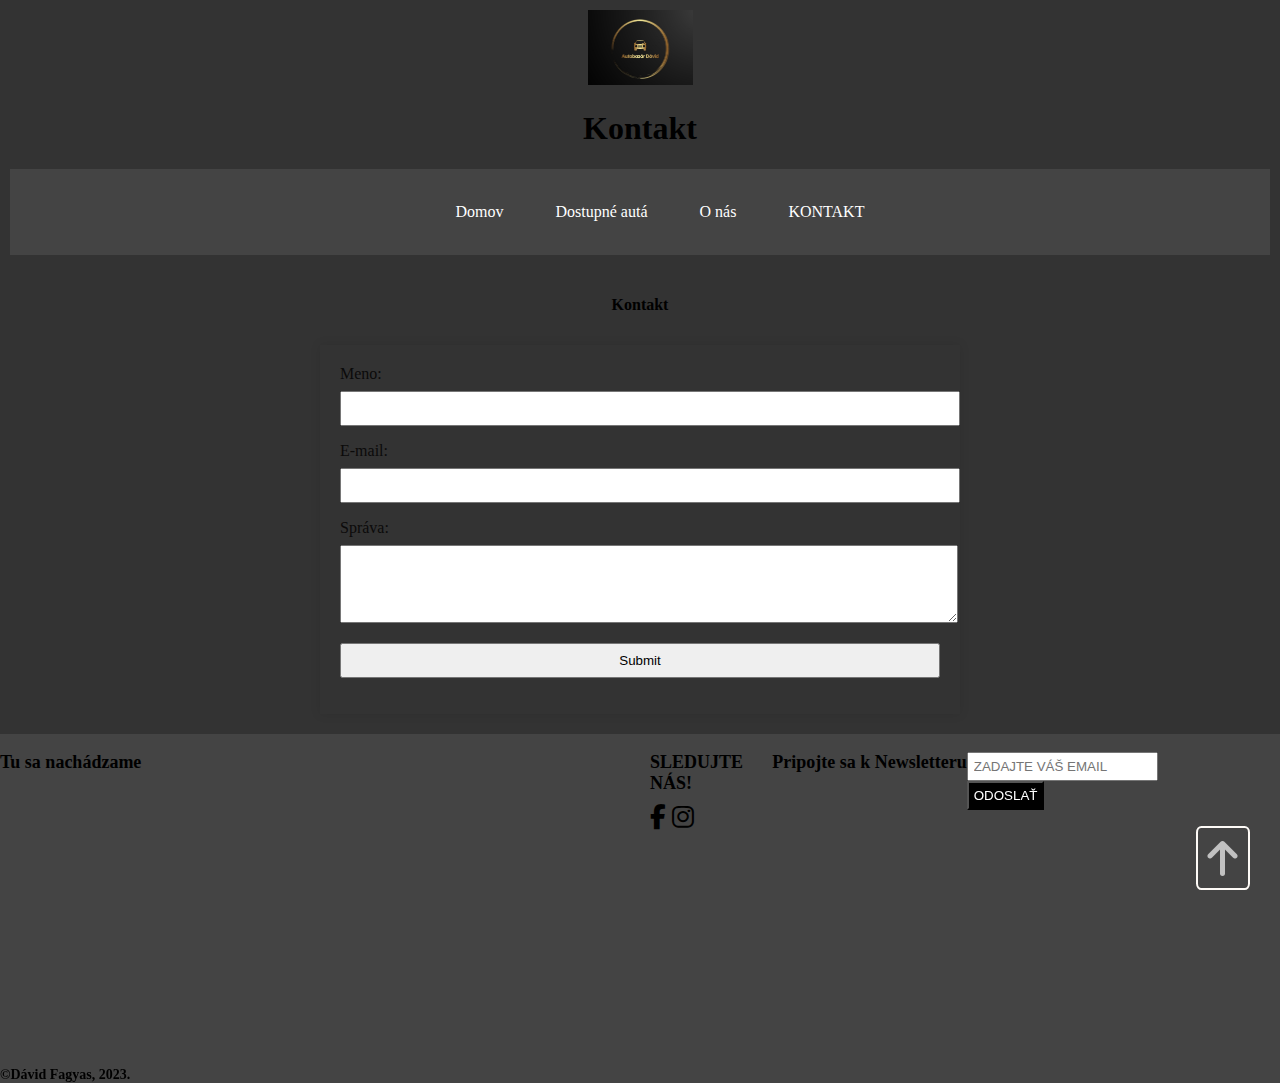
<file: kontakt.html>
<!DOCTYPE html>
<html lang="en">
<head>
    <meta charset="UTF-8">
    <meta name="viewport" content="width=device-width, initial-scale=1.0">
    <link rel="stylesheet" href="Style1.css">
    <title>Autobazár David</title>

    
</head>

<header>
    
    <a href="index.html">
        <img src="logo .jpg"  height="75px" width="105px" >
      </a>
    <h1 >Kontakt</h1>
    <nav style="top: auto;">
        <ul class="navbar-nav">
            <a class="nav-link" href="index.html">Domov</a></li>
            <a class="nav-link" href="dostupne-auta.html">Dostupné autá</a></li>
            <a class="nav-link" href="onas.html">O nás</a></li>
            <a class="nav-link" href="kontakt.html">KONTAKT</a></li>
        </ul>
    </nav>
</header>
        <sec id="kontakt">
            <h4>Kontakt </h4>
            <form action="submit_form.php" method="post">
                <label for="name">Meno:</label>
                <input type="text" id="name" name="name" required>
        
                <label for="email">E-mail:</label>
                <input type="email" id="email" name="email" required>
        
                <label for="message">Správa:</label>
                <textarea id="message" name="message" rows="4" required></textarea>
                <input type="submit" placeholder="ODOSLAŤ" class="logininputbtn">
              
            </form>
        </sec>


      



        <footer>
             
            <div class="col-25">
                <h3 class="footernadpis"> Tu sa nachádzame</h3>
                <iframe src="https://www.google.com/maps/embed?pb=!1m14!1m8!1m3!1d10614.839764656655!2d18.0910518!3d48.3084298!3m2!1i1024!2i768!4f13.1!3m3!1m2!1s0x0%3A0xba2bad032d96b960!2sFakulta%20pr%C3%ADrodn%C3%BDch%20vied%20a%20informatiky!5e0!3m2!1ssk!2ssk!4v1669307792855!5m2!1ssk!2ssk" width="650" height="280" style="border:0;" allowfullscreen="" loading="lazy" referrerpolicy="no-referrer-when-downgrade"></iframe> 
              </div>
                    <div class="footermenu2">
                        <h3 class="footernadpis">SLEDUJTE NÁS!</h3>
                        <div class="footerikony">
                            <o href="https://www.facebook.com/david.fagyas.3"><i class="fab fa-facebook-f"></i></o>
                            <o href="https://www.instagram.com/_15david_/"><i class="fab fa-instagram"></i></o>  
                            
                        </div> 
                    </div>
                    <h3 class="footernadpis">Pripojte sa k Newsletteru</h3>  <br>
                    <br>
                    <br>
        
        
        
                    <br>
                            <div class="footermail"> <br>
                                <input type="email" placeholder="ZADAJTE VÁŠ EMAIL"  class="footerinput"> <br>
                                <button class="footerbtn">ODOSLAŤ</button>
                            </div>
                        </div>
                        <div class="footermenu2">
                </div>
            </footer>
            <footer>
                <div class="footermenu2">
                <span class="autor">&copy;Dávid Fagyas, 2023.</span>
            </div>
        
            </footer>
            <link rel="stylesheet" href="https://cdnjs.cloudflare.com/ajax/libs/font-awesome/6.4.2/css/all.min.css">
            <div id="goToTop" class="hore" onclick="scrollToTop()">
                <i class="fas fa-arrow-up"></i>
            </div>
        <script>showSlides();
            document.getElementById('goToTop').addEventListener('click', scrollToTop);
        function scrollToTop() {
            window.scroll({
                top: 0,
                left: 0,
                behavior: 'smooth'
            });
         } </script>
 

</body>
</html>
</file>
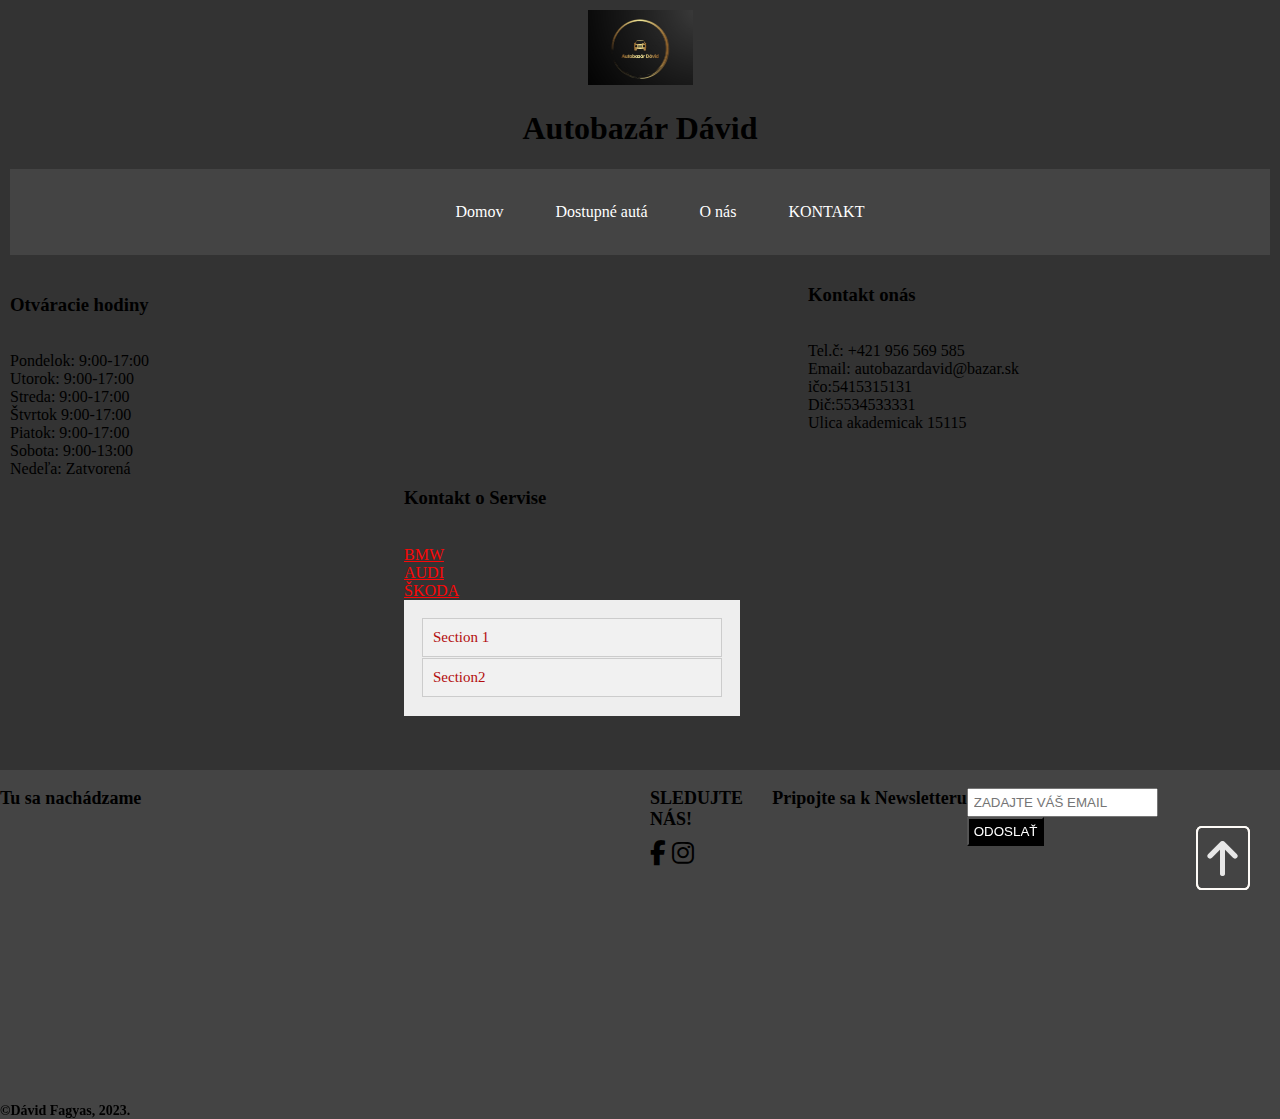
<file: onas.html>
<!DOCTYPE html>
<html lang="sk">
<head>
    <meta charset="UTF-8">
    <meta name="viewport" content="width=device-width, initial-scale=1.0">
    <link rel="stylesheet" href="Style1.css">
    <title>Dostupné autá</title>
</head>
<body>
    <link rel="stylesheet" href="https://cdnjs.cloudflare.com/ajax/libs/font-awesome/6.4.2/css/all.min.css">
    <div id="goToTop" class="hore" onclick="scrollToTop()">
        <i class="fas fa-arrow-up"></i>
    </div>
      
<header>
    
    <a href="index.html">
        <img src="logo .jpg"  height="75px" width="105px" >
      </a>
    <h1 >Autobazár Dávid</h1>
    <nav style="top: auto;">
        <ul class="navbar-nav">
            <a class="nav-link" href="index.html">Domov</a></li>
            <a class="nav-link" href="dostupne-auta.html">Dostupné autá</a></li>
            <a class="nav-link" href="onas.html">O nás</a></li>
            <a class="nav-link" href="kontakt.html">KONTAKT</a></li>
        </ul>
    </nav>
</header>
 <div class="stplce"><h3>Otváracie hodiny</h3> <br>
 Pondelok: 9:00-17:00 <br>
   Utorok: 9:00-17:00 <br>
   Streda: 9:00-17:00 <br>
   Štvrtok 9:00-17:00 <br>
   Piatok: 9:00-17:00<br>
   Sobota: 9:00-13:00<br>
   Nedeľa: Zatvorená<br> </div>
</div> 
   <div class="stplce"></div><h3>Kontakt onás</h3> <br>
     Tel.č: +421 956 569 585 <br>
     Email: autobazardavid@bazar.sk<br>
     ičo:5415315131 <br>
     Dič:5534533331 <br>
     Ulica akademicak 15115<br></div>
    <br>
    <br>
    <div class="stplce"></div><h3>Kontakt o Servise</h3> <br>
    <a class="nav-link" href="https://auto-motiv.sk/?gad_source=1&gclid=CjwKCAiA-P-rBhBEEiwAQEXhHzYm8YyoK5lbYrCMgQOhcuDS58c5Dbx03FEqy7-D8rAbBWwgC5_R3RoCfo8QAvD_BwE">BMW</a></li><br>
    <a class="nav-link" href="https://www.galimex.sk/servis/?gclid=CjwKCAiA-P-rBhBEEiwAQEXhH-sjZRqV7R1o5vgENSfZPkeqUxAWZFzMshsEf3ZvnckxPjEUV1obNRoCH3wQAvD_BwE">AUDI</a></li><br>  
    <a class="nav-link" href="https://borsauto.sk/?gclid=CjwKCAiA-P-rBhBEEiwAQEXhH7PLeTnAcyU8rtmxqs_pyxTU0EfVI1DgdufakFT9NzuYIrP4SuwgWhoCSbAQAvD_BwE">ŠKODA</a></li><br>  
</div> 


<div class="accordion">
    <div class="accordion-item">
      <div class="accordion-header" onclick="toggleAccordion('section1')">Section 1</div>
      <div class="accordion-content" id="section1">This is the content for Section 1.</div>
    </div>
    <div class="accordion-item">
      <div class="accordion-header" onclick="toggleAccordion('section2')">Section2</div>
      <div class="accordion-content" id="section2">This is the content for Section 2.</div>
    </div>
  
  </div>
    <br>
    <br>
    <br>

    
     
    
<footer>
             
    <div class="col-25">
        <h3 class="footernadpis"> Tu sa nachádzame</h3>
        <iframe src="https://www.google.com/maps/embed?pb=!1m14!1m8!1m3!1d10614.839764656655!2d18.0910518!3d48.3084298!3m2!1i1024!2i768!4f13.1!3m3!1m2!1s0x0%3A0xba2bad032d96b960!2sFakulta%20pr%C3%ADrodn%C3%BDch%20vied%20a%20informatiky!5e0!3m2!1ssk!2ssk!4v1669307792855!5m2!1ssk!2ssk" width="650" height="280" style="border:0;" allowfullscreen="" loading="lazy" referrerpolicy="no-referrer-when-downgrade"></iframe> 
      </div>
            <div class="footermenu2">
                <h3 class="footernadpis">SLEDUJTE NÁS!</h3>
                <div class="footerikony">
                    <o href="https://www.facebook.com/david.fagyas.3"><i class="fab fa-facebook-f"></i></o>
                    <o href="https://www.instagram.com/_15david_/"><i class="fab fa-instagram"></i></o>  
                    
                </div> 
            </div>
            <h3 class="footernadpis">Pripojte sa k Newsletteru</h3>  <br>
            <br>
            <br>



            <br>
                    <div class="footermail"> <br>
                        <input type="email" placeholder="ZADAJTE VÁŠ EMAIL"  class="footerinput"> <br>
                        <button class="footerbtn">ODOSLAŤ</button>
                    </div>
                </div>
                <div class="footermenu2">
        </div>
    </footer>
    <footer>
        <div class="footermenu2">
        <span class="autor">&copy;Dávid Fagyas, 2023.</span>
    </div>

    </footer>
    <link rel="stylesheet" href="https://cdnjs.cloudflare.com/ajax/libs/font-awesome/6.4.2/css/all.min.css">
    <div id="goToTop" class="hore" onclick="scrollToTop()">
        <i class="fas fa-arrow-up"></i>
    </div>
    
    <script>showSlides();
        document.getElementById('goToTop').addEventListener('click', scrollToTop);
    function scrollToTop() {
        window.scroll({
            top: 0,
            left: 0,
            behavior: 'smooth'
        });
     } 
     function toggleAccordion(sectionId) {
    var content = document.getElementById(sectionId);
    if (content.style.display === "block") {
      content.style.display = "none";
    } else {
      content.style.display = "block";
    }
  }
     </script>
    
    
</body>
</html>
</file>
<file: Style1.css>
body {
        height: auto;
        overflow: auto;
    }  
        body{
        background-color: #333;
        }
    
        h1{
            
            background-color: #333;
            color: #ffffff;
         
            text-align: center;
        }
        h2{background-color: #333;}
        h3{
             
            color: #fff;
        }
        
        h4{
        
            color: #000;
            padding: 10px;
            text-align: center;
    
        }
       
        h6{


      
            color: #000;
            font-size: 20px;
            

            
        }
        h7{
            color:#e1820c
        }

        a{
         color: rgb(251, 7, 7);


        }
        o{

         font-size: 25px;
         

        }
        
        b{  
            
            color: #fbfbfb;
        }
        q{
          color: #ccc;
        
      
        }
        p{
            color: #000000;
        }
        g{  
            font-size: 70px;
            color: #eee;
        }
        s{
            font-size: 25px;
            color: #000;
        }
        span{
            color:white;
        }
        b{

             font-size: 25px;
        }
        
        header {
            background-color: #333;
            color: #fff;
            padding: 10px;
            text-align: center;
        }

        nav {
            background-color: #444;
            color: #fff;
            padding: 10px;
            text-align: center;
        }

        nav a {
            color: #fff;
            text-decoration: none;
            padding: 8px 16px;
            margin: 0 8px;
            display: inline-block;
        }

        section {
            max-width: 800px;
            margin: 20px auto;
            padding: 20px;
            background-color: #fff;
            box-shadow: 0 0 10px rgba(0, 0, 0, 0.1);
        }
    
        

        .car {
            border-bottom: 1px solid #000;
            padding: 10px;
            display: flex;
            align-items: center;
            background-color:  #fff
        }

        .car img {
            max-width: 100px;
            margin-right: 100px;
        }

      
        .stplce {
          width: 30%;
          height: 150px;
          margin: 10px;
          float: left;
        }
        form {
            max-width: 600px;
            margin: 20px auto;
            padding: 20px;
            background-color: #333;
            box-shadow: 0 0 10px rgba(0, 0, 0, 0.1);
        }

        form label {
            display: block;
            margin-bottom: 8px;
            color: #0b0a0a;
        }

        form input,
        form textarea {
            width: 100%;
            padding: 8px;
            margin-bottom: 16px;
        }

        form button {
            background-color: #333;
            color: #fff;
            padding: 10px;
            border: none;
            cursor: pointer;
        }
       
        body {
            position: relative;
        }

        #image-container {
            position: relative;
        
            
        }

        #image-slider {
            display: flex;
            transition: transform 0.5s ease;
        }

        .slide {
            min-width: 100%;
        }

        #prevBtn,
       
        .prev, .next {
            cursor: pointer;
            position: absolute;
            top: 50%;
            width: auto;
            margin-top: -22px;
            padding: 16px;
            color: white;
            font-weight: bold;
            font-size: 20px;
            transition: 0.6s ease;
            border-radius: 0 3px 3px 0;
            user-select: none;
        }

        .next {
            right: 0;
            border-radius: 3px 0 0 3px;
        }

        .prev:hover, .next:hover {
            background-color: rgba(0, 0, 0, 0.8);
        }


        .accordion {
            background-color: #eee;
            color: #b30d0d;
            cursor: pointer;
            padding: 18px;
            width: 100%;
            border: none;
            text-align: left;
            outline: none;
            font-size: 15px;
            transition: 0.4s;
          }
          
          .active, .accordion:hover {
            background-color: #ccc; 
          }
          
          .panel {
            padding: 0 18px;
            display: none;
            background-color: rgb(174, 47, 47);
          
          }
          .slideshow-container {
            max-width: 600px;
            position: relative;
            margin: auto;
        }

        .mySlides {
            display: none;
            width: 500px;
            
        }

       
        .prev, .next {
            cursor: pointer;
            position: absolute;
            top: 50%;
            width: auto;
            margin-top: -22px;
            padding: 16px;
            color: white;
            font-weight: bold;
            font-size: 20px;
            transition: 0.6s ease;
            border-radius: 0 3px 3px 0;
            user-select: none;
        }

        .next {
            right: 0;
            border-radius: 3px 0 0 3px;
        }

        .prev:hover, .next:hover {
            background-color: rgba(0, 0, 0, 0.8);
        }


        .slideshow-container {
            max-width: 600px;
            position: relative;
            margin: auto;
        }
    
        .mySlides {
            display: none;
        }       
             .slideshow-container {
                max-width: 600px;
                position: relative;
                margin: auto;
            }
    
       
            .mySlides {
                display: none;
            }
    
         
            .prev, .next {
                cursor: pointer;
                position: absolute;
                top: 50%;
                width: auto;
                margin-top: -22px;
                padding: 16px;
                color: white;
                font-weight: bold;
                font-size: 20px;
                transition: 0.6s ease;
                border-radius: 0 3px 3px 0;
            }
    
          
            .prev:hover, .next:hover {
                background-color: rgba(0, 0, 0, 0.8);
            }
            footer{
                display: flex;
                background-color: #444;
              }
              .footerlava{
                flex: 2;
                display: flex;
                justify-content: left;
                padding: 50px;
                position: left;
              }
              .footernadpis{
                font-size: 15px;
                color: #ccc;
              }
              .footernadpiS{
                
                right: 0;
                font-size: 50px;
              }
              .footermenu {
                flex: 1;
                display: flex;
                flex-direction: column;
                justify-content: space-between;
              }
              .footermenu2 {
                flex: 1;
                display: flex;
                flex-direction: column;
                justify-content: left;
              }
              .footernadpis {
                font-size: 18px;
                color: black;
                margin-bottom: 10px;
              }
              
              .footerlist {
                padding: 0;
                list-style: none;
              }
              .footerlista1 a{
                text-decoration: none;
              }
              .footerlista1 a{
                font-size: 14px;
                color: gray;
                cursor: pointer;
                transition: color 0.3s;
                text-transform: uppercase;
              }
              .footermenu2{
                   justify-content: left;
                 


              }
              .footerlista1{
                margin-bottom: 8px;
              }
              .footerlista1:hover a{
                color: rgba(173, 99, 99, 0.7);
              }
              .footerprava{
                flex: 1;
                padding: 50px;
                display: flex;
                flex-direction: column;
                justify-content: right;
              }
              .footerinput{
                padding: 5px;
              }
              .footerbtn{
                padding: 5px;
                background-color: black;
                color: white;
              }
              .footerbtn:hover{
                background-color: white;
                color: black;
              }
              .footerikony{
               font-size: 25px;
              }
              .footerikony .fab{
                color: black;
              }
              .footerikony .fab:hover{
                color: gray;
              }
              .autor{
                font-weight: 900;
                font-size: 14px;
              }
              .hore {
                position: fixed;
                bottom: 10px;
                right: 30px;
                cursor: pointer;
            }
            .hore i {
                font-size: 40px;
                color: rgba(246, 246, 246, 0.7);
                background-color: transparent;
                padding: 10px;
                border-radius: 10%;
                border: 2px solid rgb(254, 251, 247); 
            }
            body {
                margin: 0;
               
            }
    
            #slideshow-container {
                position: relative;
                width: 80%; 
                max-width: 800px;
                height: auto; 
                margin: auto; 
            }
    
            .slide {
                display: none;
                width: 100%;
                text-align: center;
                background-size: cover;
            }
    
            .slide img {
                width: 100%; 
                height: auto;
            }
    
            .arrow {
                position: absolute;
                top: 50%;
                transform: translateY(-50%);
                font-size: 30px;
                cursor: pointer;
                color: white;
            }
    
            .prev {
                left: 10px;
            }
    
            .next {
                right: 10px;

            }
            
    
            table {
                width: 55%; 
                border-collapse: collapse;
                float: top ; 
                position: top;
            }
            th, td {
                border: 1px solid #ddd;
                padding: 8px;
                text-align: top;
               color: #ccc;
            }
    
            th {
                background-color: #f2f2f2;
            }
            .container{
                width: 1600px;
                margin: auto;
              }
              .subcontainer{
                width: 85%;
                margin: auto; 
              }
              #cookies{
                width: 100%;
                position: fixed;
                bottom: 0;
                color: #fff;
                background-color: rgba(0, 0, 0, 0.7);
                z-index: 1;
                display: none;
              
              }
              .cookies{
                min-height: 70%;
                display: flex;
                justify-content: space-between;
                align-items: center;
                flex-wrap: wrap;
                gap: 10px;
              }
              .cookies a{
                color:rgb(62, 105, 183);
                font-weight: 500;
                text-decoration: none;
              
              }
              #cookies-btn{
                border-radius: 5px;
                padding: 8px 12px 8px 12px;
                font-size: 1rem;
                font-family: inherit;
                cursor: pointer;
                border: 3px solid rgb(62, 105, 183);
                background-color: black;
                color: #fff;
              }
              @media(max-width:1600px){
                .container{
                  width: 100%;
              
                }
              }
              @media(max-width:1024px){
                .cookies{
                  padding: 10px 0;
                }
              }
              .stestredservise{

                direction:rtl;
              }
              .accordion {
                display: flex;
                flex-direction: column;
                max-width: 300px;
              }
              .user-info {
                color: #000;
            }
            
          
              .accordion-item {
                border: 1px solid #ccc;
                margin-bottom: 1px;
              }
          
              .accordion-header {
                padding: 10px;
                cursor: pointer;
                background-color: #f1f1f1;
              }
          
              .accordion-content {
                display: none;
                padding: 10px;
              }

              body {
                background-color: #333;
                color: #000;
            }
            
            h1, h2, h3, h4, h6, h7, p, g, s, span, table {
                color: #000;
            }
            
            a, o, b, q {
                color: rgb(251, 7, 7);
            }
</file>
